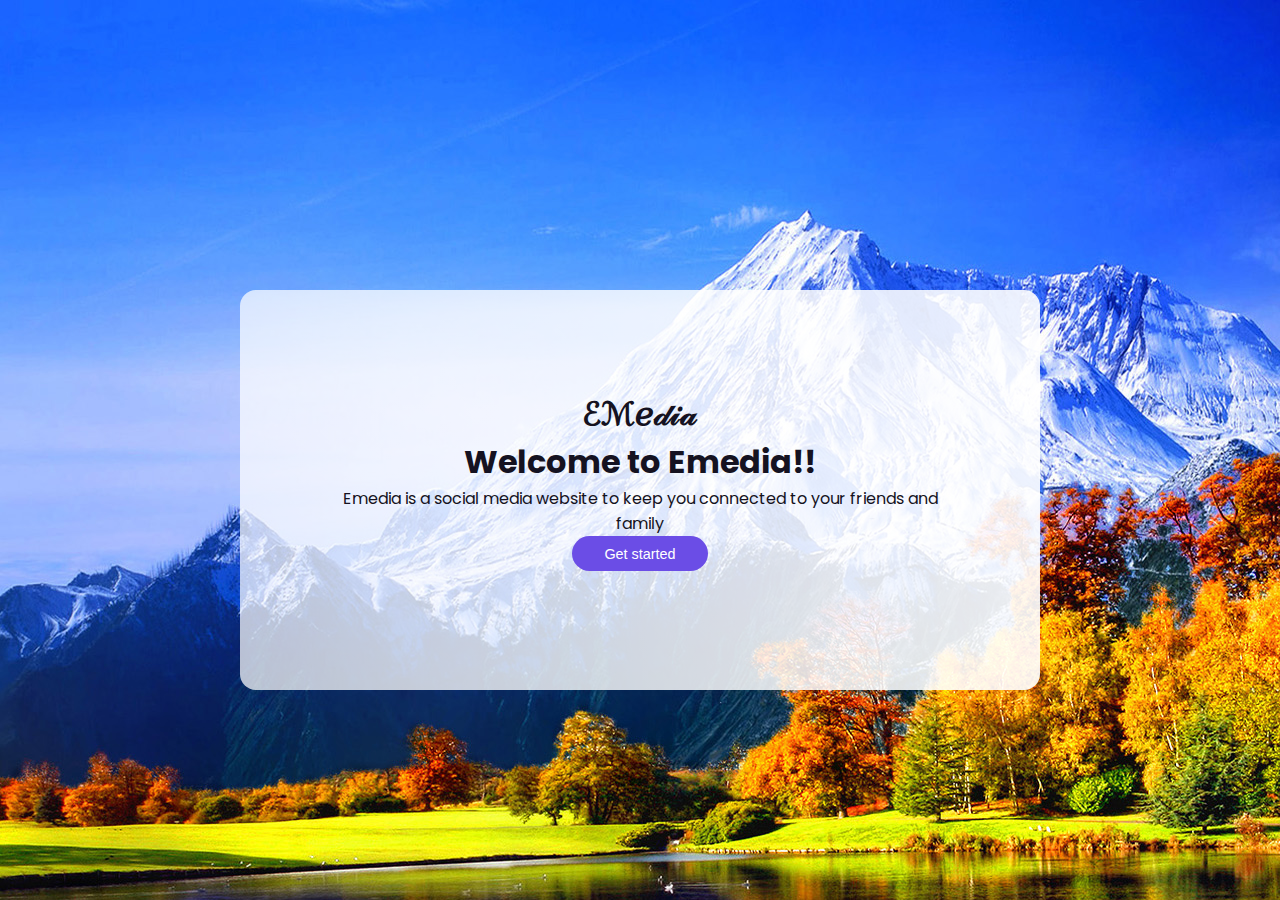
<file: Web dev/index.html>
<!DOCTYPE html>
<html lang="en">
    <head>
        <link rel="stylesheet" href="CSS/style.css">
        <link
            rel="stylesheet"
            href="https://fonts.googleapis.com/css2?family=Poppins:wght@300;400;500;600;700&display=swap"/>
        <!-- CSS only -->
        <link
            href="https://cdn.jsdelivr.net/npm/bootstrap@5.2.1/dist/css/bootstrap.min.css"
            rel="stylesheet"
            integrity="sha384-iYQeCzEYFbKjA/T2uDLTpkwGzCiq6soy8tYaI1GyVh/UjpbCx/TYkiZhlZB6+fzT"
            crossorigin="anonymous">
        <!-- JavaScript Bundle with Popper -->
        <script
            src="https://cdn.jsdelivr.net/npm/bootstrap@5.2.1/dist/js/bootstrap.bundle.min.js"
            integrity="sha384-u1OknCvxWvY5kfmNBILK2hRnQC3Pr17a+RTT6rIHI7NnikvbZlHgTPOOmMi466C8"
            crossorigin="anonymous"></script>
        <meta charset="UTF-8">
        <meta http-equiv="X-UA-Compatible" content="IE=edge">
        <meta name="viewport" content="width=device-width, initial-scale=1.0">
        <title>Emedia</title>

        <style>
         body {
        background-image: url(images/Background/Autumn\ In\ The\ Mountains.jpg);
      }
        </style>
    </head>
    <body >
        <div id="div1">
          <h1>&Escr;&Mscr;&escr;&dscr;&iscr;&ascr;</h1>
            <h1 >Welcome to Emedia!!</h1>
            <p>Emedia is a social media website to keep you connected to your friends and
                family</p>
            <button onclick="linkTo()" class="btn btn-primary">Get started</button>
        </div>
    </body>

    <script>
        function linkTo() {
            window.location.href = "signup.html";
        }
    </script>
</html>
</file>
<file: Web dev/CSS/style.css>
@import url('https://fonts.googleapis.com/css2?family=Poppins:wght@300;400;500;600;700&display=swap');


*,
*::before,
*::after{
    box-sizing: border-box;
    margin: 0;
    padding: 0;
    border:none;
    list-style: none;
    text-decoration: none;
}
:root{
    --primary-color-hue: 252;
    --dark-color-lightness: 17%
    --light-color-lightness: 80%
    --white-color-lightness: 100%
    --white:hsl(252, 30%, var(--white-color-lightness));
    --light:hsl(252, 30%, var(--light-color-lightness));
    --gray:hsl(252, 15%, 65%);
    --primary:hsl(var(--primary-color-hue), 75%, 60%);
    --secondary:hsl(252, 100%, 90%);
    --green:hsl(120, 95%, 65%);
    --red:hsl(0, 95%, 65%);
    --dark:hsl(252, 30%, var(--dark-color-lightness));
    --black:hsl(252, 30%, 10%);

    --border-radius: 2rem;
    --card-border-radius:1rem;
    --btn-padding: 0.6rem 2rem;
    --search-padding: 0.6rem 1rem;
    --card-padding:1rem;

    --sticky-top-left: 5.4rem;
    --sticky-top-right: -18rem;
}
body{
    background: var(--light);
    color: var(--black);
    font-family: 'Poppins', sans-serif;
    overflow-x: hidden;
}
.profile-image{
    aspect-ratio: 1/1;
    width: 2.7rem;
    overflow: hidden;
    border-radius: 50%;
}
.container{
    width: 90%;
    margin: 0 auto;
}
img{
    display: block;
    width: 100%;
}
.btn {
    display: inline-block;
    padding: var(--btn-padding);
    border-radius: var(--border-radius);
    font-weight: 500;
    cursor: pointer;
    transition: all 300ms ease;
    font-size: 0.9rem;
}
.btn:hover{
    opacity: 0.8;
}
.btn-primary {
    background: var(--primary);
    color: white;
}
.text-muted{
    color: var(--gray);
}
.text-bold{
    font-weight: 500;
}
 /* ========================navigation bar======================= */
nav{
    width: 100%;
    background: var(--white);
    position: fixed;
    top: 0;
    z-index:10;

}

nav .container {
    display: flex;
    align-items: center;
    justify-content: space-between;
}

.search-bar {
    background: var(--light);
    border-radius: var(--border-radius);
    padding: var(--search-padding);
}

.search-bar input[type="search"]{
    background: transparent;
    width: 30vw;
    margin-left: 1rem;
    font-size: 0.9rem;
    color: var(--dark);
}

.search-bar input[type="search"]::placeholder{
    color: var(--gray);
}
nav h2{
    font-size: 3rem;
    color: var(--dark);
}
/* main body content */
main{
    position: relative;
    top: 5.6rem;
} 
.container {
    display: grid;
    grid-template-columns: 18vw auto 20vw;
    column-gap: 2rem;
    position: relative;
}
/* left section */
.left{
    height: max-content;
    position: sticky;
    top: var(--sticky-top-left);
}
.profile{
    padding: var(--card-padding);
    background: var(--white);
    border-radius: var(--card-border-radius);
    display: flex;
    align-items: center;
    column-gap: 1rem;
    width: 100%;
}
.left ul{
    margin-top: 1rem;
    background:  var(--white);
    border-radius: var(--card-border-radius);
}
.left ul li{
    display: flex;
    align-items: center;
    height: 3rem;
    cursor: pointer;
    translate: all 300ms ease;
    position: relative;
}
.left ul a{
    color: black;
}
.left ul li:hover {
    background-color: var(--light);
}
.left ul li i{
    font-size: 1.4rem;
    color: var(--gray);
    margin-left: 2rem;
    position: relative;
}
.notification-count{
    background: var(--red);
    color: white;
    font-size: 0.7rem;
    border-radius: 0.8rem;
    padding: 0.1rem 0.4rem;
    position: absolute;
    top: -0.5rem;
    right: -0.4rem;
    width: fit-content;
}
.txt {
    margin-left: 1.5rem;
    font-size: 0.9rem;
}
 
.left .active {
 background: var(--light);
}

.left .active i,
.left .active .txt 
{ color: var(--primary);}

.left .active::before{
    content: "";
    display: block;
    width: 0.5rem;
    height: 100%;
    position: absolute;
    background: var(--primary);
}
.left ul li:first-child.active{
    border-top-left-radius: var(--card-border-radius);
    overflow: hidden;
}
.left ul li:last-child.active{
    border-bottom-left-radius: var(--card-border-radius);
    overflow: hidden;
}
.left .btn {
    margin-top: 1rem;
    width: 100%;
    text-align: center;
    padding: 1rem 0;
}

/* notification pop-up */
.left .notification-popup{
    position: absolute;
    top: 0;
    left: 110%;
    width: 30rem;
    background: var(--white);
    border-radius: var(--card-border-radius);
    padding: var(--card-padding);
    box-shadow: 0 0 2rem hsl(var(--primary), 75%, 60% ,0.65);
    z-index: 8;
    display: none;
}
.left .notification-popup::before{
    content: "";
    width: 1.2rem;
    height: 1.2rem;
    display: block;
    background: var(--white);
    position: absolute;
    left: -0.6rem;
    transform: rotate(45deg);
}
.left .notification-popup >div{
    display: flex;
    align-items: flex-start;
    margin-bottom: 1rem;
    gap: 1rem;
}

 .left .notification-popup small {
   display: block;
 }
 /* middle section */

 /* stories */
 .middle .stories {
    display: flex;
    justify-content: space-between;
    height: 12rem;
    gap: 0.5rem;
 }

 .middle .stories .story {
    padding: var(--card-padding);
    border-radius: var(--card-border-radius);
    display: flex;
    flex-direction: column;
    justify-content: space-between;
    align-items: center;
    color: white;
    font-size: 0.75rem;
    width: 100%;
    position: relative;
    overflow: hidden;
    background-repeat: no-repeat;
    background-position: center;
    background-size: cover;
 }
.middle .stories .story::before{
    content: "";
    display: block;
    width: 100%;
    height: 5rem;
    background: linear-gradient(transparent, rgba(0, 0, 0, 0.75));
    position: absolute;
    bottom: 0;
}
.name{
    z-index: 2;
}

 .middle .stories .story:nth-child(1) {
    background-image: var(--gray);
 }
 .middle .stories .story:nth-child(2) {
    background-image: url('/images/STORIES/Black&White\(2\).jpg');
 }
 .middle .stories .story:nth-child(3) {
    background-image: url('/images/Feeds/friends.jpeg');
 }
 .middle .stories .story:nth-child(4) {
    background-image: url('/images/STORIES/cats\ wallpaper_1.jpg');
 }
 .middle .stories .story:nth-child(5) {
    background-image: url('/images/STORIES/Coolest\ Motor\ Pictures\(5\).jpg');
 }
 .middle .stories .story:nth-child(6) {
    background-image: url('/images/STORIES/Couple\ in\ Love\(27\).jpg');
 }

 .middle .story .profile-image {
    width: 2rem;
    height: 2rem;
    align-self: flex-start;
    border: 3px solid var(--primary);
 }

 /* cerate post section */
 .middle .create-post {
    width: 100%;
    display: flex;
    align-items: center;
    justify-content: space-between;
    margin-top: 1rem;
    background: var(--white);
    padding: 0.4rem var(--card-padding);
    border-radius: var(--border-radius);
 }

 .middle .create-post input[type="text"] {
    justify-self: start;
    width: 100%;
    padding-left: 1rem;
    background: transparent;
    color: var(--dark);
    margin-right: 1rem;
 }
 .first {
    display: flex;
    align-items: center;
 }
 #viewers {
    margin-left: 1rem;
 }

 /* feeds */

 .feed {
    background: var(--white);
    border-radius: var(--card-border-radius);
    padding: var(--card-padding);
    font-size: 0.85rem;
    margin: 1rem 0;
    line-height: 1.5;
 }

 .feed .head {
    display: flex;
    justify-content: space-between;
 }

 .user {
    display: flex;
    gap: 1rem;
 }

 .feed .photo {
    border-radius: var(--card-border-radius);
    overflow: hidden;
    margin: 0.7rem 0;
 }
 .actions{
    display: flex;
    justify-content: space-between;
    align-items: center;
    font-size: 1.4rem;
    margin: 0.6rem;

 }
 .liked-by {
    display: flex;
 }
 .middle .liked-by span{
    width: 1.4rem;
    height: 1.4rem;
    display: block;
    border-radius: 50%;
    overflow: hidden;
    border: 2px solid var(--white);
    margin-left: -0.6rem;
 }
 .middle .liked-by span:first-child{
    margin: 0;
 }
.liked-by p {
    margin-left: 0.5rem;
}

.middle2{
    height: max-content;
    bottom: 0;
}
.middle2 .messages{
    background: var(--white);
    border-radius: var(--card-border-radius);
    padding: var(--card-padding);
}

.middle2 .messages .heading {
    display: flex;
    align-items: center;
    justify-content: space-between;
    margin-bottom: 2rem;

}
.messages i{
    font-size: 1.4rem;
}
.messages .search-bar{
    display: flex;
    margin-bottom: 1rem;
}
.messages .category{
    display: flex;
    justify-content: space-between;
    margin-bottom: 1rem;
}
.category h6{
    width: 100%;
    text-align: center;
    border-bottom: 4px solid var(--light);
    padding-bottom: 0.5rem;
    font-size: 0.85rem;
}
.messages .category .active {
    border-color: var(--dark);
}
 
.messages .message {
    display: flex;
    gap: 1rem;
    margin-bottom: 1rem;
    align-items: flex-start;
}
.messages .message:last-child {
    margin: 0;
}
.messages .message p{
    font-size: 0.8rem;
}
.message .profile-image .active{
    width: 0.8rem;
    height: 0.8rem;
    border-radius: 50%;
    border: 3px solid var(--white);
    background: var(--green);
    position: absolute;
    bottom: 0;
    right: 0;
}
.message .profile-image {
    position: relative;
    overflow: visible;
}
.message .profile-image img{
    border-radius: 50%;
}
.message-requests{
    color: var(--primary);
}
/* .end {
    margin-right: 10px;
} */

/* theeme */
.customize-theme{
    background: rgba(194, 194, 194, 0.762);
    width: 100vw;
    height: 100vh;
    position: fixed;
    top: 0;
    left: 0;
    z-index: 100;
    text-align: center;
    display: grid;
    /* GRID DISPLAY */
    place-items: center;
    font-size: 0.9rem;
    display: none;
}

.customize-theme .card {
    background: var(--white);
    padding: 3rem;
    border-radius: var(--card-border-radius);
    width: 70vw;
    

}
/* font size */
.customize-theme .font-size  {
    margin-top: 2rem;

}

.customize-theme .font-size > div{
    display: flex;
    justify-content: space-between;
    align-items: center;
    background: var(--light);
    padding: var(--search-padding);
    border-radius: var(--card-border-radius);
}

.customize-theme .choose-size {
    background: var(--secondary);
    height: 0.3rem;
    width: 100%;
    margin: 0.1rem;
    display: flex;
    justify-content: space-between;
    align-items: center;
}

.customize-theme .choose-size span {
    width: 1rem;
    height: 1rem;
    background: var(--secondary);
    border-radius: 50%;
    cursor: pointer;
}

.customize-theme .choose-size span.active {
    background: var(--primary);

}

/* colors */
.customize-theme .color{
    margin-top: 2rem;
}

.customize-theme .choose-color {
    background: var(--light);
    padding: var(--search-padding);
    border-radius: var(--card-border-radius);
    display: flex;
    align-items: center;
    justify-content: space-between;
}
.customize-theme .choose-color span {
    width: 2.2rem;
    height: 2.2rem;
    border-radius: 50%;
}

.customize-theme .choose-color .color-1{
     background: hsl(252, 75%, 60%);
}
.customize-theme .choose-color .color-2{
    background: hsl(52, 75%, 60%);
}
.customize-theme .choose-color .color-3{
    background: hsl(352, 75%, 60%);
}
.customize-theme .choose-color .color-4{
    background: hsl(152, 75%, 60%);
}
.customize-theme .choose-color .color-5{
    background: hsl(202, 75%, 60%);
}

.customize-theme .choose-color sapn.active{
    border: 5px solid white;
}

/* Background */
.customize-theme .background {
    margin-top: 2rem;
}
.customize-theme .choose-bg {
    display: flex;
    align-items: center;
    justify-content: space-between;
    gap: 1.5rem;
}

.customize-theme .choose-bg > div {
    padding: var(--card-padding);
    width: 100%;
    display: flex;
    align-items: center;
    font-size: 1rem;
    font-weight: bold;
    border-radius: 0.4rem;
    cursor: pointer;
}
.customize-theme .choose-bg > div.active {
    border: 2px solid var(--primary);
}

.customize-theme .choose-bg .bg-1 {
    background: white;
    color: var(--black);
}

.customize-theme .choose-bg .bg-2 {
    background: hsl(252, 30%, 17%);
    color: white;
}

.customize-theme .choose-bg .bg-3 {
    background: hsl(252, 30%, 10%);
    color: white;
}
.customize-theme .choose-bg > div span {
    width: 2rem;
    height: 2rem;
    border: 2px solid var(--gray);
    border-radius: 50%;
    margin-right: 1rem;
}


/*  */
@media screen and (max-width:1200px) {
    .container {
        width: 96%;
    }
    main .container {
        grid-template-columns: 5rem auto 30vw;
        gap: 1rem;
    }
    .left {
        width: 5rem;
        z-index: 5;
    }

    main .container .left .profile {
        display: none;
    }
    .txt {
        display: none;
    }
    .left .btn {
        display: none;
    }
}

@media screen and (max-width: 992px) {
    nav .search-bar {
        display: none;
    } 

    main .container {
        grid-template-columns: 0 auto 5rem;
        gap: 0;
    }
    main .container .left {
        grid-column: 3/4;
        position: fixed;
        bottom: 0;
        right: 0;

    }

    .left .notification-popup {
        position: absolute;
        left: -20rem;
        width: 20rem;
    }

    .left .notification-popup::before {
        display: absolute;
        top: 1.3rem;
        left: calc(20rem - 0.6rem);
        display: block;
    }
    
    main .container .middle {
        grid-column: 1/3;
    }
    main .container .right {
        display: none;
    }}


    /* PROFILE INFO */
    #profileinfo {
        position: absolute;
        left: 280px;
        top: 50px;
    }
    table, th, td {
        border: 5px solid hsl(0, 0%, 100%);;
      }
      #div1 {
        height: 400px;
        position: absolute; 
        top: 80px;
        left: 0;
        right: 0;
        bottom: 0;
        margin: auto;
        width: 800px;
        max-width: 100%;
        max-height: 100%;
        background: linear-gradient(to right,rgba(255, 255, 255, 0.717),rgba(255, 255, 255, 0.914));
        padding: 100px;
        text-align: center;
        box-shadow: hsl(252, 30%, 100%);
        border-radius: var(--card-border-radius);
        
      }

      .middle .stories .story i.uil.uil-plus-circle{
        font-size: 3rem;
        color: var(--primary);
      }
</file>
